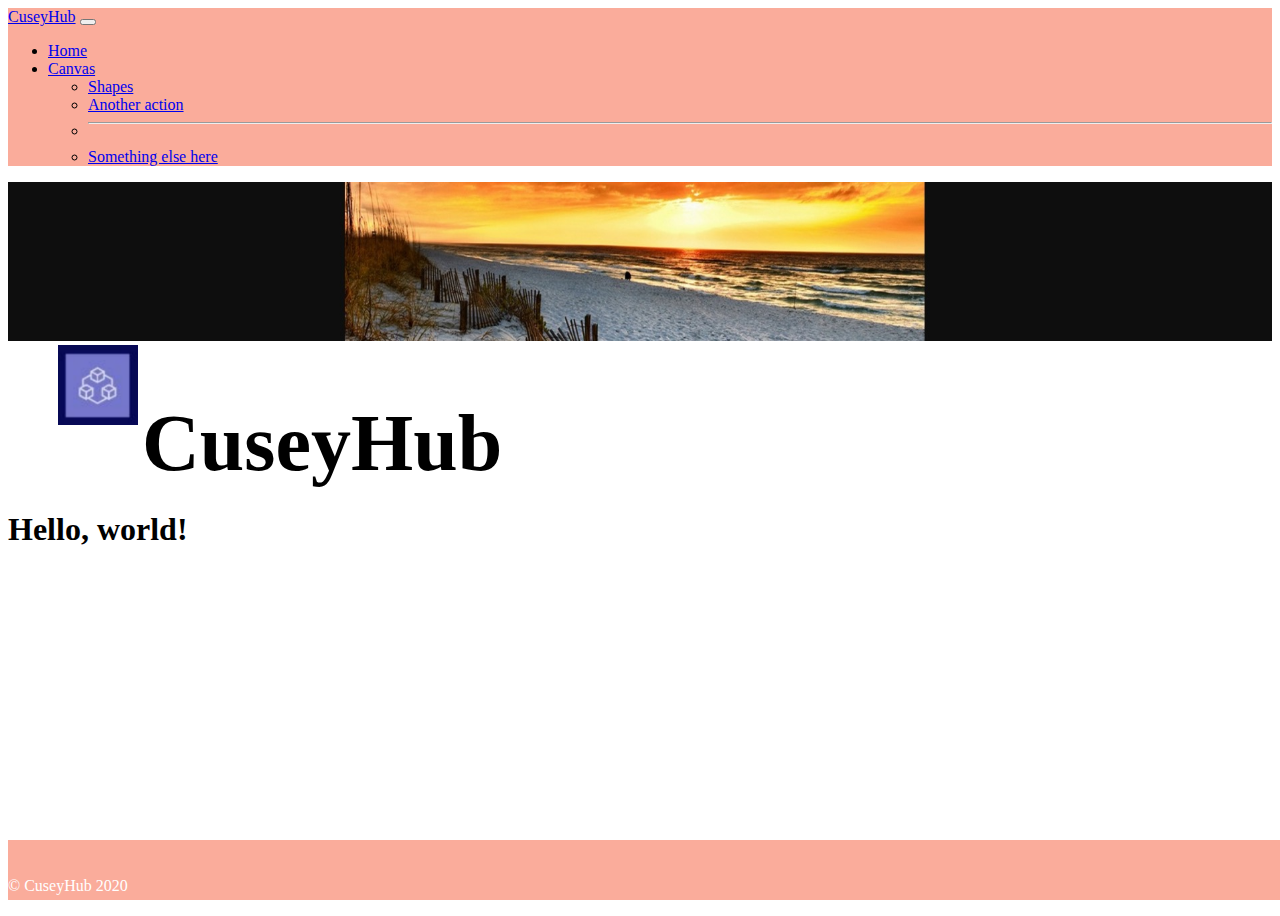
<file: index.html>
<!doctype html>
<html lang="en">
  <head>
    <!-- Required meta tags -->
    <meta charset="utf-8">
    <meta name="viewport" content="width=device-width, initial-scale=1">

    <!-- Bootstrap CSS -->
    <link href="https://cdn.jsdelivr.net/npm/bootstrap@5.1.1/dist/css/bootstrap.min.css" rel="stylesheet" integrity="sha384-F3w7mX95PdgyTmZZMECAngseQB83DfGTowi0iMjiWaeVhAn4FJkqJByhZMI3AhiU" crossorigin="anonymous">
    <link rel="stylesheet" href="index.css"></link>

    <title>JavaScript Examples</title>
  </head>
  <body>


    <nav class="navbar navbar-expand-lg ">
        <div class="container-fluid">
          <a class="navbar-brand" href="https://cusey.github.io/getting-started/index.html">CuseyHub</a>
          <button class="navbar-toggler" type="button" data-bs-toggle="collapse" data-bs-target="#navbarSupportedContent" aria-controls="navbarSupportedContent" aria-expanded="false" aria-label="Toggle navigation">
            <span class="navbar-toggler-icon"></span>
          </button>
          <div class="collapse navbar-collapse" id="navbarSupportedContent">
            <ul class="navbar-nav me-auto mb-2 mb-lg-0">

              <li class="nav-item">
                <a class="nav-link active" aria-current="page" href="https://github.com/cusey/JavaScriptExamples">Home</a>
              </li>

              <li class="nav-item dropdown">
                <a class="nav-link dropdown-toggle" href="#" id="navbarDropdown" role="button" data-bs-toggle="dropdown" aria-expanded="false">
                    Canvas
                </a>
                <ul class="dropdown-menu" aria-labelledby="navbarDropdown">
                  <li><a class="dropdown-item" href="https://cusey.github.io/JavaScriptExamples/Canvas/Shapes/index.html">Shapes</a></li>
                  <li><a class="dropdown-item" href="#">Another action</a></li>
                  <li><hr class="dropdown-divider"></li>
                  <li><a class="dropdown-item" href="#">Something else here</a></li>
                </ul>
              </li>

            </ul>
          </div>
        </div>
      </nav>

      <div id="banner">
        <img src="sunset-beach-line-banner.JPG" alt="City Park"  width="100%">
        <div class="centered">
          <img src="favicon_io/android-chrome-192x192.png" alt=" CuseyHub Logo" style="height: 80px; margin-bottom:45px; margin-left:50px;">
          <b style="font-size: 500%;">CuseyHub</b>
        </div>
      </div>

      <div class="container">
        <h1>Hello, world!</h1>
      </div>

    <footer class="footer">
        <div class="container">
          <span class="text-muted"><p style="color: white;">&copy; CuseyHub 2020</p></span>
        </div>
      </footer>

    <!--Bootstrap Bundle with Popper -->
    <script src="https://cdn.jsdelivr.net/npm/bootstrap@5.1.1/dist/js/bootstrap.bundle.min.js" integrity="sha384-/bQdsTh/da6pkI1MST/rWKFNjaCP5gBSY4sEBT38Q/9RBh9AH40zEOg7Hlq2THRZ" crossorigin="anonymous"></script>

  </body>
</html>
</file>
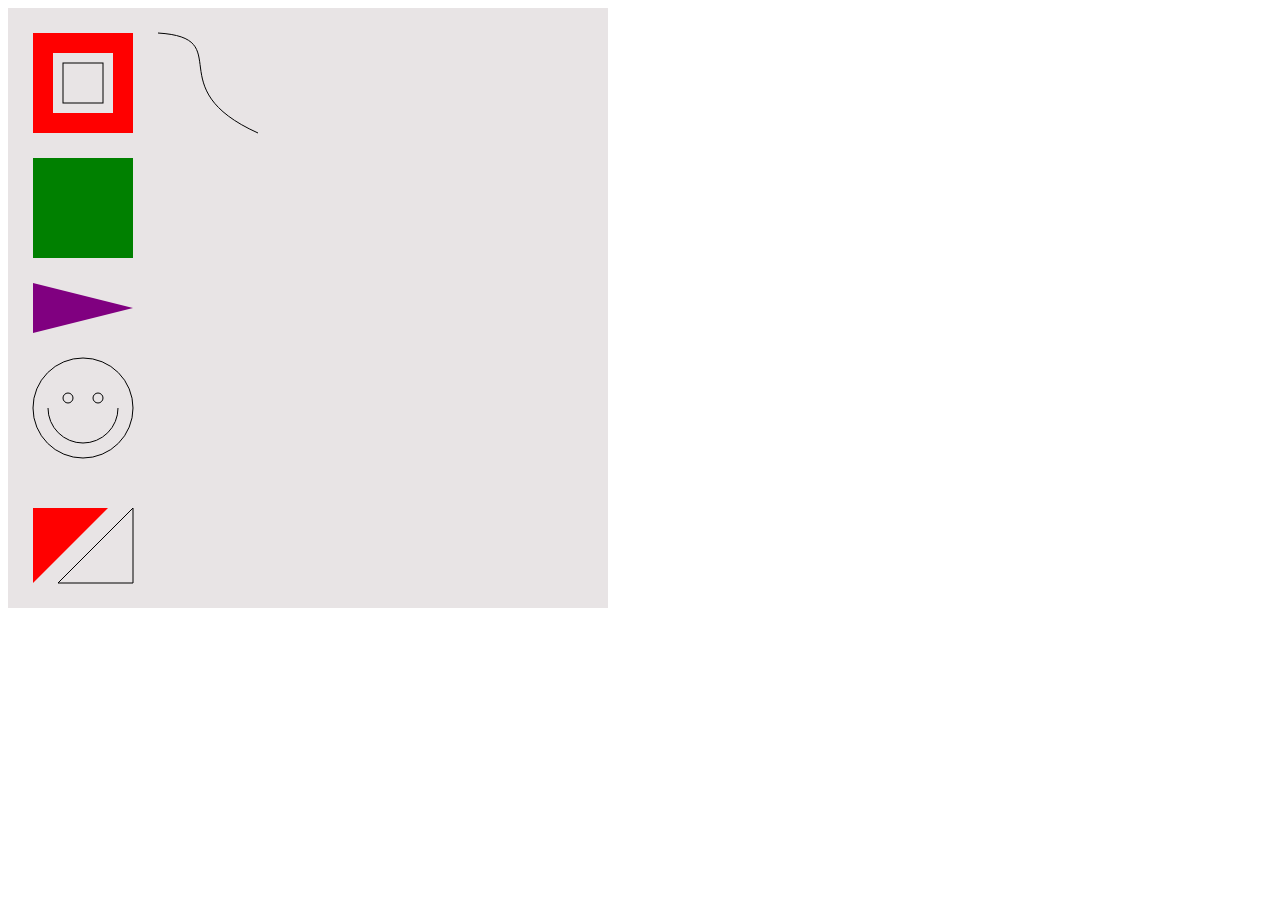
<file: Shapes/index.html>
<!DOCTYPE html>
<html>
  <head>
    <!-- Required meta tags -->
    <meta charset="utf-8">
    <meta name="viewport" content="width=device-width, initial-scale=1">
    <meta http-equiv="X-UA-Compatible" content="ie=edge">

    <title>Shapes</title>

    <link rel="stylesheet" href="shapes.css"></link>
  </head>
  <body>
        <canvas id="canvas" width="600" height="600">

        </canvas>

        <script src="shapes.js"></script>
  </body>
</html>
</file>
<file: index.css>
.navbar{
    background-color: #FAAC9B;
}




.footer {
    position: absolute;
    bottom: 0;
    width: 100%;
    height: 60px;
    line-height: 60px;
    background-color: #FAAC9B;
}
</file>
<file: Shapes/shapes.css>
#canvas{
    background-color: rgba(196, 187, 189, 0.397);
    display:grid
}
</file>
